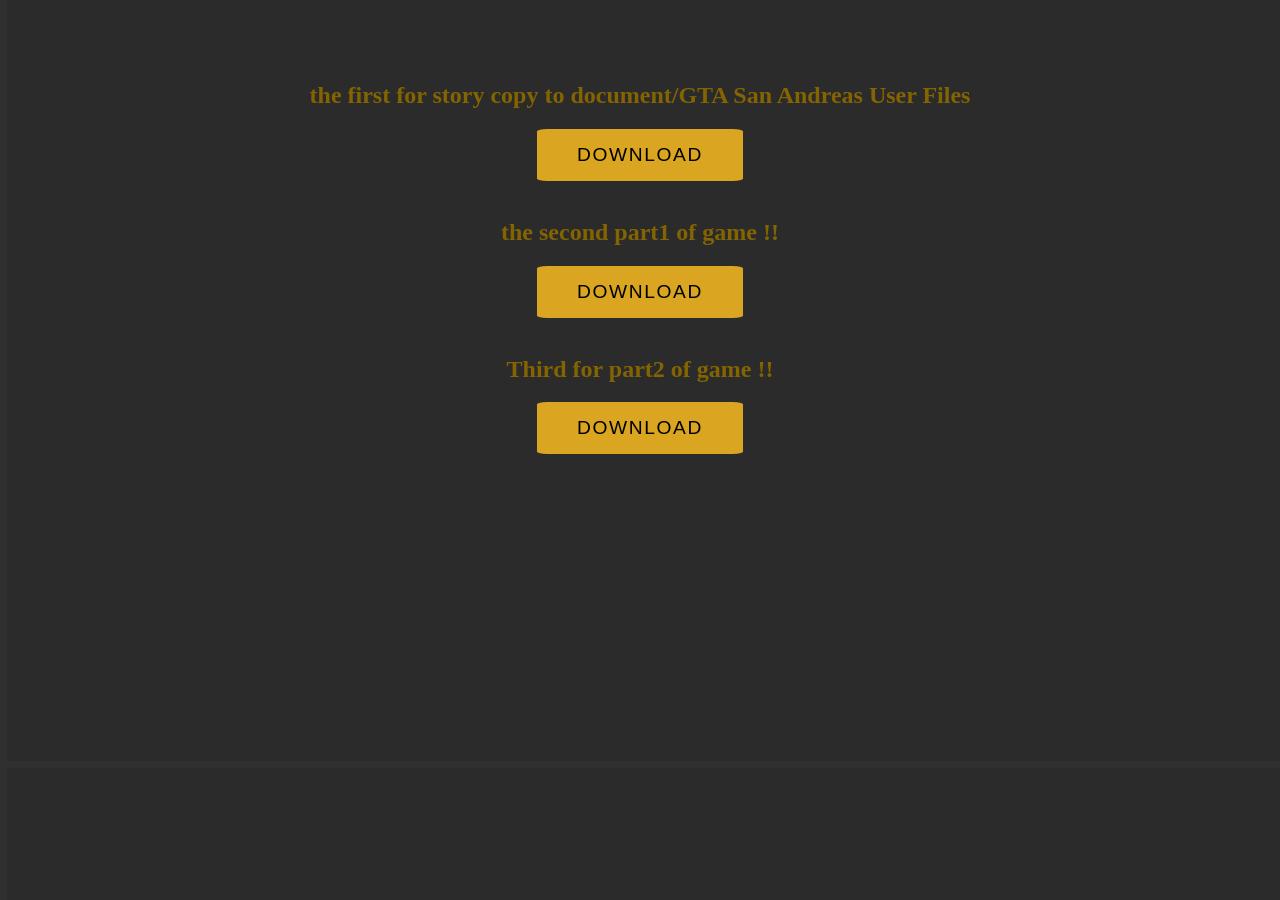
<file: Download.html>
<!DOCTYPE html>
<html lang="en">
<head>
    <meta charset="UTF-8">
    <meta name="viewport" content="width=device-width, initial-scale=1.0">
    <title>Mod Download</title>
    <link rel="icon" type="OMRstudio.png" href="Logo1.jpg">
</head>
<br><br><br>
<body style="background-image: url('gray.png');">
        <h2 style="color:rgb(131, 100, 0)" align="center">the first for story copy to document/GTA San Andreas User Files</h2>
    <button class="cta-button" style="display:block; margin: 0 auto;" font="pricedown" ><a></a>download</button><br>
    <h2 style="color:rgb(131, 100, 0)" align="center">the second part1 of  game !!</h2>
    <button class="cta-button" style="display:block; margin: 0 auto;" font="pricedown"><a></a>download</button><br>
    <h2 style="color:rgb(131, 100, 0)" align="center">Third for part2 of game !!</h2>
    <button class="cta-button" style="display:block; margin: 0 auto;" font="pricedown" ><a></a>download</button><br>




<style>

.cta-button {
            background-color: goldenrod;
            color: var(--text-light);
            border: 2px solid var(--text-light);
            padding: 15px 40px;
            font-size: 1.2rem;
            text-transform: uppercase;
            letter-spacing: 0.1rem;
            border-radius: 5px;
            cursor: pointer;
            transition: all 0.3s ease;
            margin-top: 30px;
            border-radius: 5%;
        }

        .cta-button:hover {
            background-color: var(--godfather-gold);
            border-color: var(--godfather-gold);
            color: var(--bg-dark);
            box-shadow: 0 0 20px rgba(192, 160, 96, 0.7);
        }


</style>




</body>
</html>
</file>
